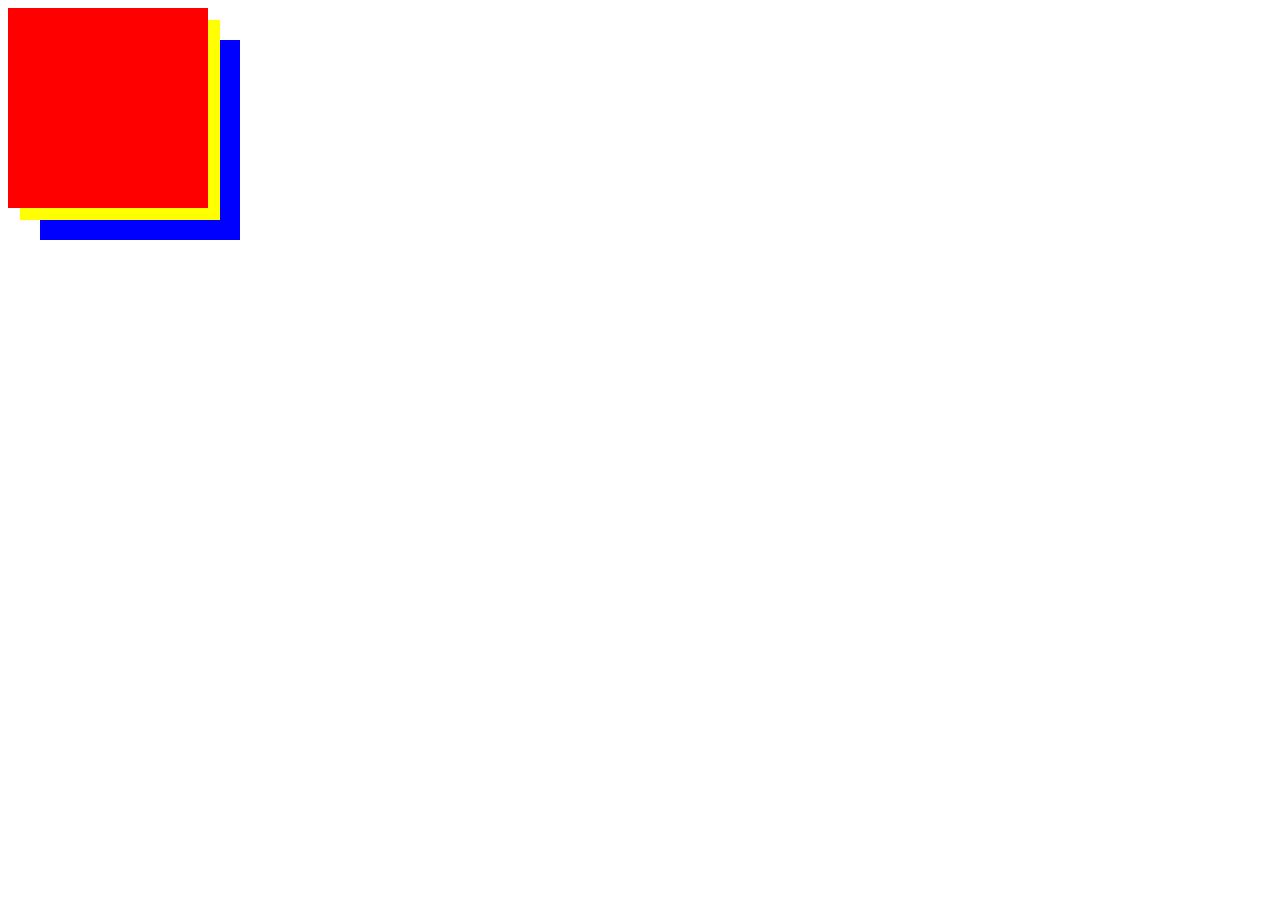
<file: tindog/TinDog-Start-master/play_with_grid.html>
<html lang="en">
<head>
    <meta charset="UTF-8">
    <meta name="viewport" content="width=device-width, initial-scale=1.0">
    <link rel="stylesheet" href="zaxis.css">
    <title>Document</title>
</head>
<body>
    <div class="red">

    </div>
    <div class="yellow">

    </div>
    <div class="blue">

    </div>
</body>
</html>
</file>
<file: tindog/TinDog-Start-master/zaxis.css>
.red{
background-color: red;
width: 200px;
height: 200px;
position: absolute;
z-index: -1;
}
.yellow{
background-color: yellow;
width: 200px;
height: 200px;
position: absolute;
left: 20px;
top: 20px;;
z-index: -2;
}
.blue{
background-color: blue;
width: 200px;
height: 200px;
position: absolute;
z-index: -3;
left: 40px;
top: 40px;;
}
</file>
